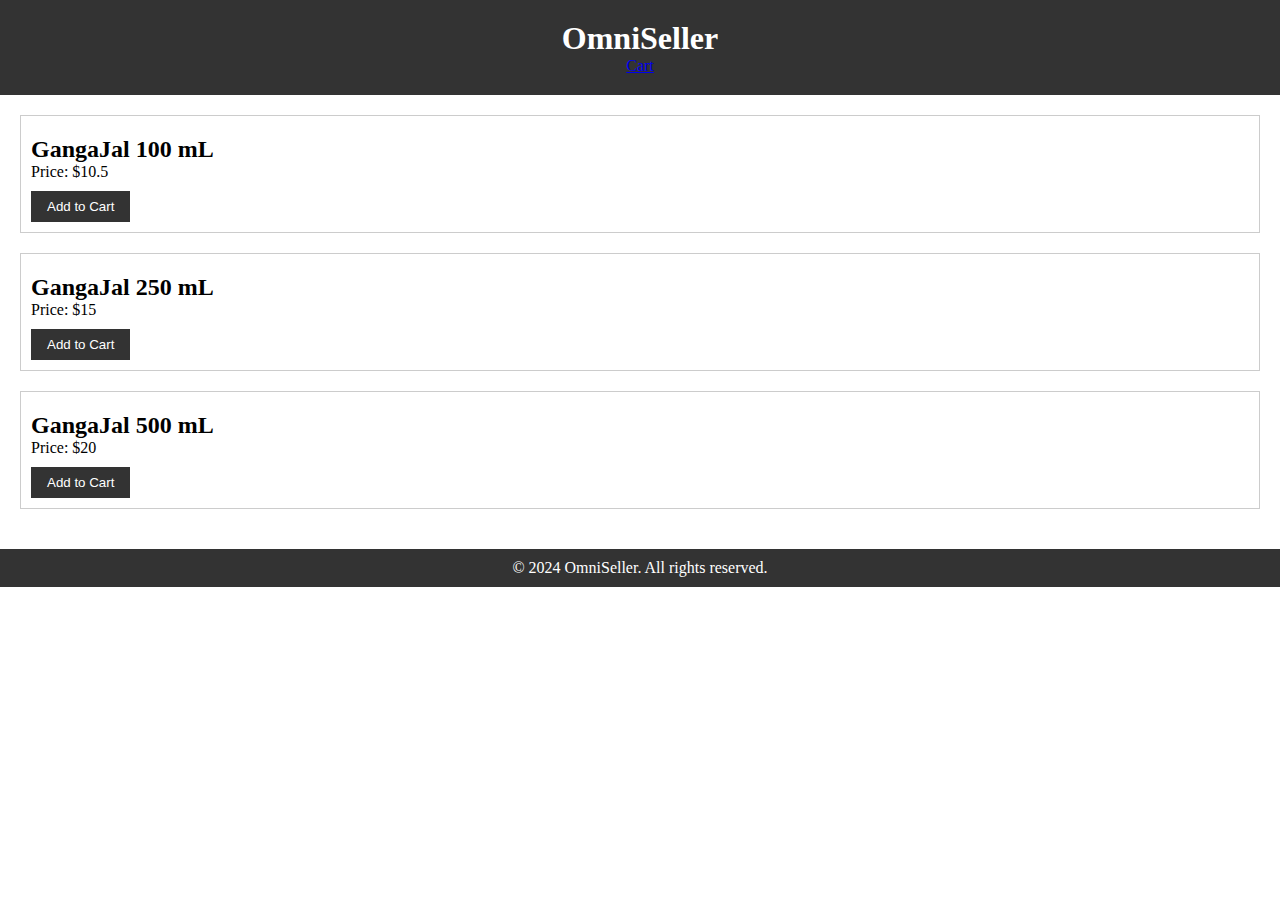
<file: index.html>
<!DOCTYPE html>
<html lang="en">
<head>
    <meta charset="UTF-8">
    <meta name="viewport" content="width=device-width, initial-scale=1.0">
    <title>OmniSeller</title>
    <link rel="stylesheet" href="styles.css">
</head>
<body>
    <header>
        <h1>OmniSeller</h1>
        <a href="cart.html">Cart</a>
    </header>
    
    <main id="products">
        <!-- Product items will be dynamically added here -->
    </main>

    <footer>
        <p>&copy; 2024 OmniSeller. All rights reserved.</p>
    </footer>

    <script src="script.js"></script>
</body>
</html>
</file>
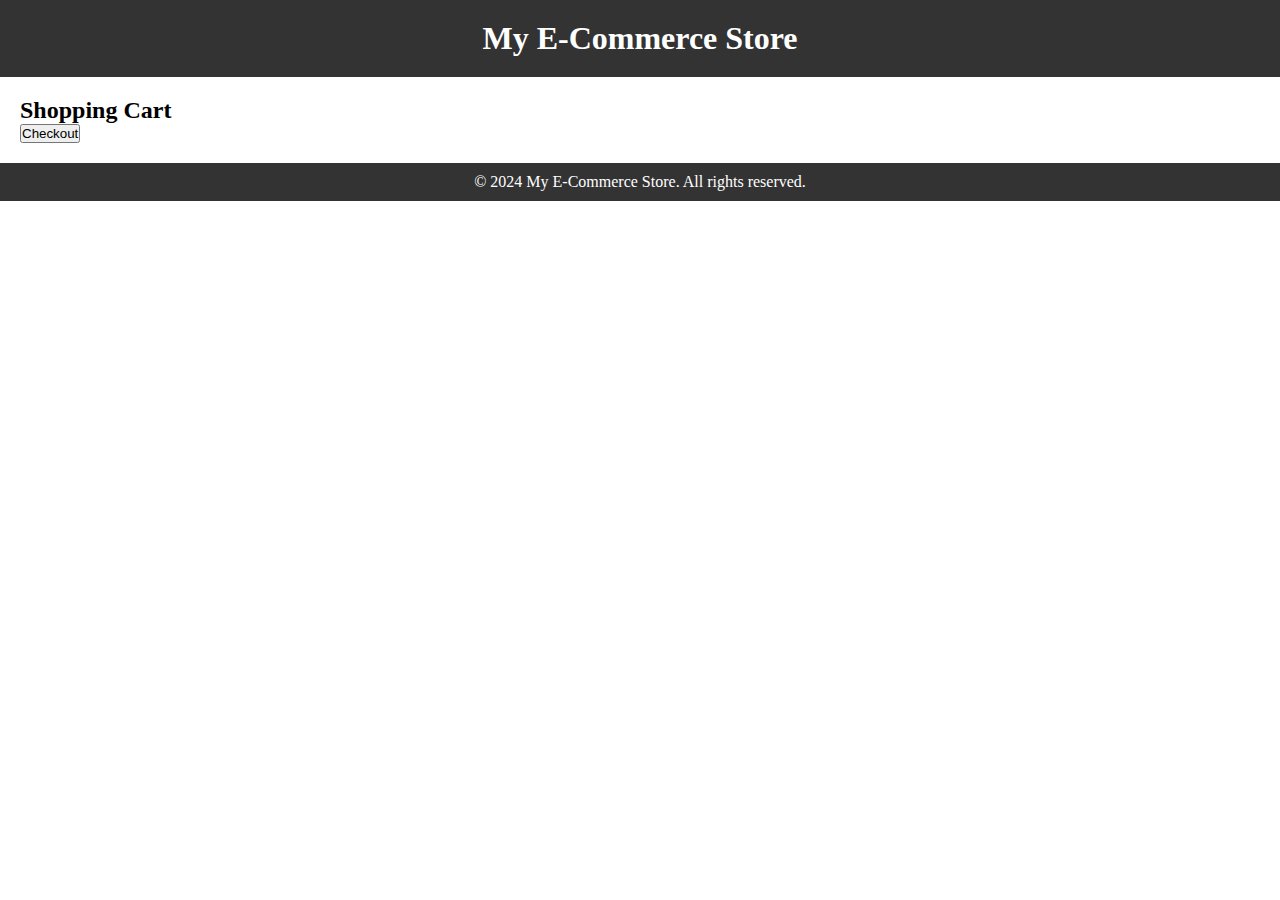
<file: cart.html>
<!DOCTYPE html>
<html lang="en">
<head>
    <meta charset="UTF-8">
    <meta name="viewport" content="width=device-width, initial-scale=1.0">
    <title>Shopping Cart - My E-Commerce Store</title>
    <link rel="stylesheet" href="styles.css"> <!-- Link to your CSS file -->
</head>
<body>
    <header>
        <h1>My E-Commerce Store</h1>
    </header>
    
    <main id="shopping-cart">
        <h2>Shopping Cart</h2>
        <ul id="cart-items">
            <!-- Cart items will be dynamically added here -->
        </ul>
        <button onclick="checkout()">Checkout</button>
    </main>

    <footer>
        <p>&copy; 2024 My E-Commerce Store. All rights reserved.</p>
    </footer>

    <script src="script.js"></script> <!-- Link to your JavaScript file -->
</body>
</html>
</file>
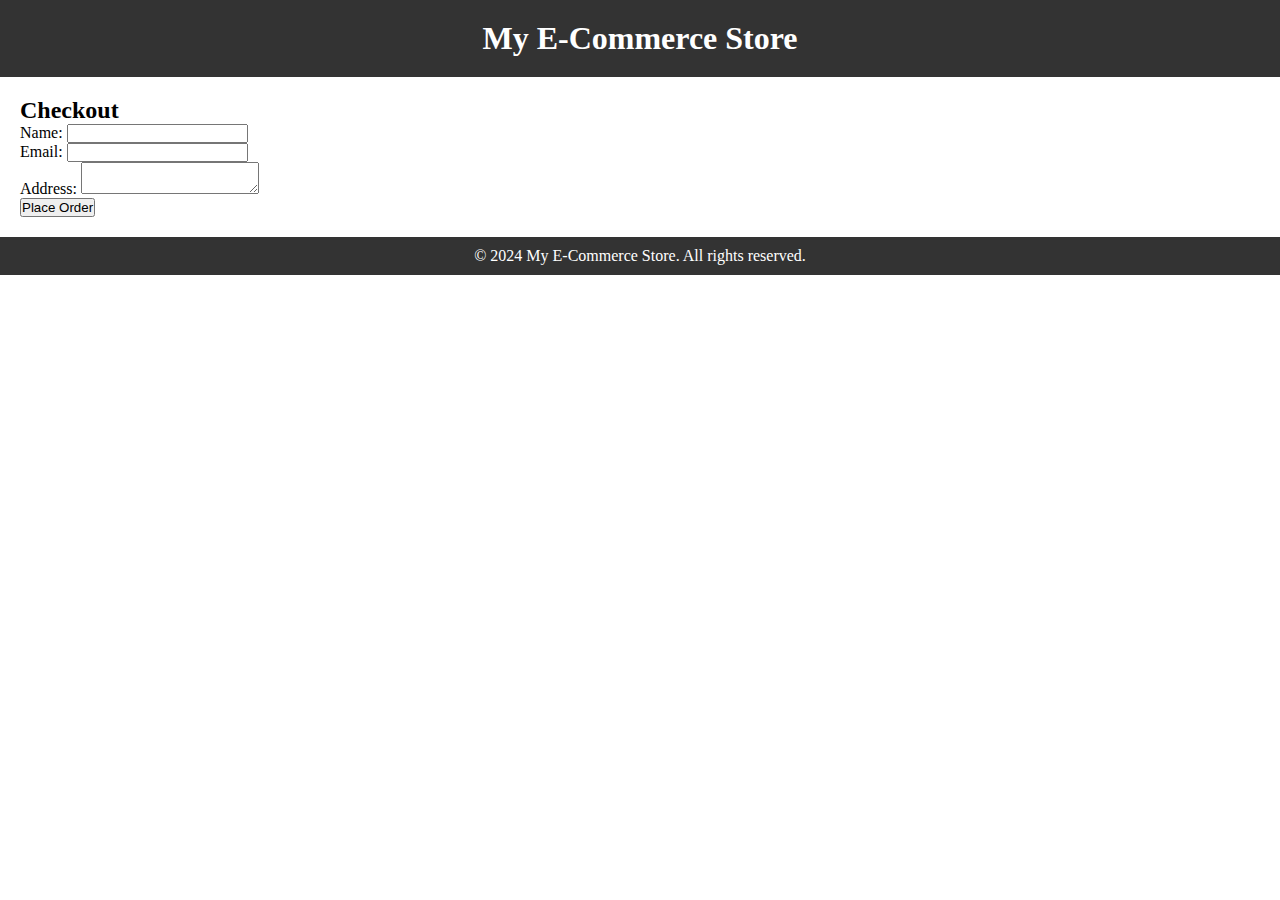
<file: checkout.html>
<!DOCTYPE html>
<html lang="en">
<head>
    <meta charset="UTF-8">
    <meta name="viewport" content="width=device-width, initial-scale=1.0">
    <title>Checkout - My E-Commerce Store</title>
    <link rel="stylesheet" href="styles.css"> <!-- Link to your CSS file -->
</head>
<body>
    <header>
        <h1>My E-Commerce Store</h1>
    </header>
    
    <main id="checkout">
        <h2>Checkout</h2>
        <form id="checkout-form">
            <label for="name">Name:</label>
            <input type="text" id="name" name="name" required><br>
            <label for="email">Email:</label>
            <input type="email" id="email" name="email" required><br>
            <label for="address">Address:</label>
            <textarea id="address" name="address" required></textarea><br>
            <button type="submit">Place Order</button>
        </form>
    </main>

    <footer>
        <p>&copy; 2024 My E-Commerce Store. All rights reserved.</p>
    </footer>

    <script src="script.js"></script> <!-- Link to your JavaScript file -->
</body>
</html>
</file>
<file: styles.css>
/* Reset some default browser styles */
* {
    margin: 0;
    padding: 0;
    box-sizing: border-box;
}

/* Style the header */
header {
    background-color: #333;
    color: #fff;
    padding: 20px;
    text-align: center;
}

header h1 {
    margin: 0;
}

#cart-icon {
    color: #fff;
    text-decoration: none;
    margin-left: 20px;
}

/* Style the main content */
main {
    padding: 20px;
}

.product {
    border: 1px solid #ccc;
    padding: 10px;
    margin-bottom: 20px;
}

.product h2 {
    margin-top: 10px;
}

.product button {
    background-color: #333;
    color: #fff;
    border: none;
    padding: 8px 16px;
    cursor: pointer;
    margin-top: 10px;
}

.product button:hover {
    background-color: #555;
}

/* Style the footer */
footer {
    background-color: #333;
    color: #fff;
    text-align: center;
    padding: 10px;
}
</file>
